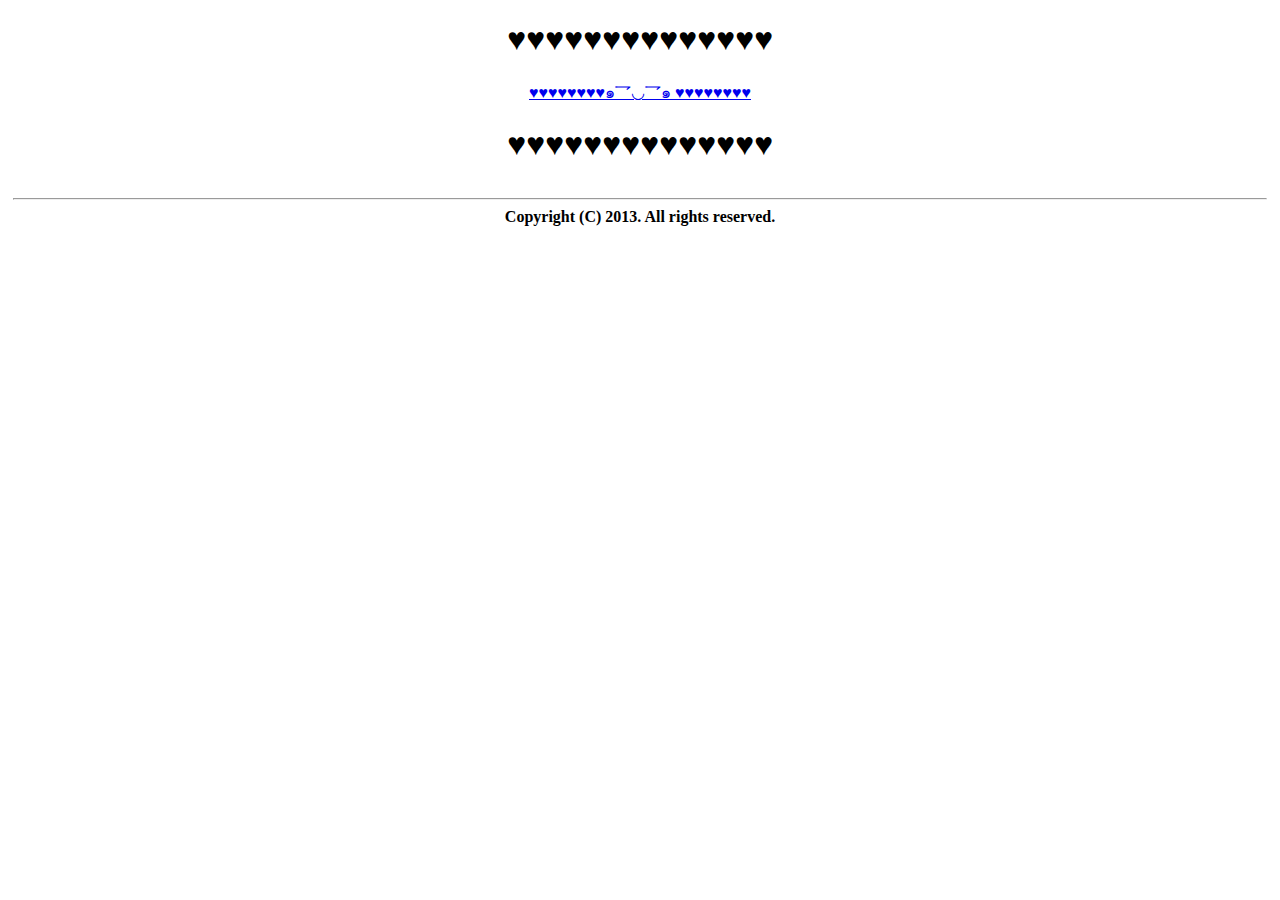
<file: index.html>
<!DOCTYPE html>
<html>
<head>
    <title>XIN</title>
    <link href="dexterStyle.css" rel="stylesheet" />
</head>
<body>
    <!--     
    <header>
        <h1>♥♥♥♥♥♥♥♥♥♥♥</h1>
    </header>
    -->
    <div align="center">
        <h1>♥♥♥♥♥♥♥♥♥♥♥♥♥♥</h1>
        <a href="https://dextersyou.github.io/heartForyou.html">♥♥♥♥♥♥♥♥๑乛◡乛๑  ♥♥♥♥♥♥♥♥</a>
        <h1>♥♥♥♥♥♥♥♥♥♥♥♥♥♥</h1>
    </div>
    <footer>
        <hr />
        Copyright (C) 2013. All rights reserved.
    </footer>
</body>
</html>
</file>
<file: dexterStyle.css>
article
{
    padding:5px;
    border:dotted 3px #ff006e;
    margin-top:5px;
}
header
{
    padding:0px;
    text-align:center;
}
aside
{
    margin-top:5px;
    background-color:#f0eaea;
    padding:5px;
    text-align:center;
    font-style:italic;
    border:double 3px #b200ff;
}
section
{
    padding:5px;
    border:dashed 3px #0026ff;
    margin-top:5px;
}
footer
{
    padding:5px;
    text-align:center;
    font-weight:bold;
}
nav
{
    text-align:center;
}
ul li
{
    display:inline;
    padding-left:5px;
    padding-right:5px;
    text-align:left;
    font-size:16px;
    font-weight:bold;
}
</file>
